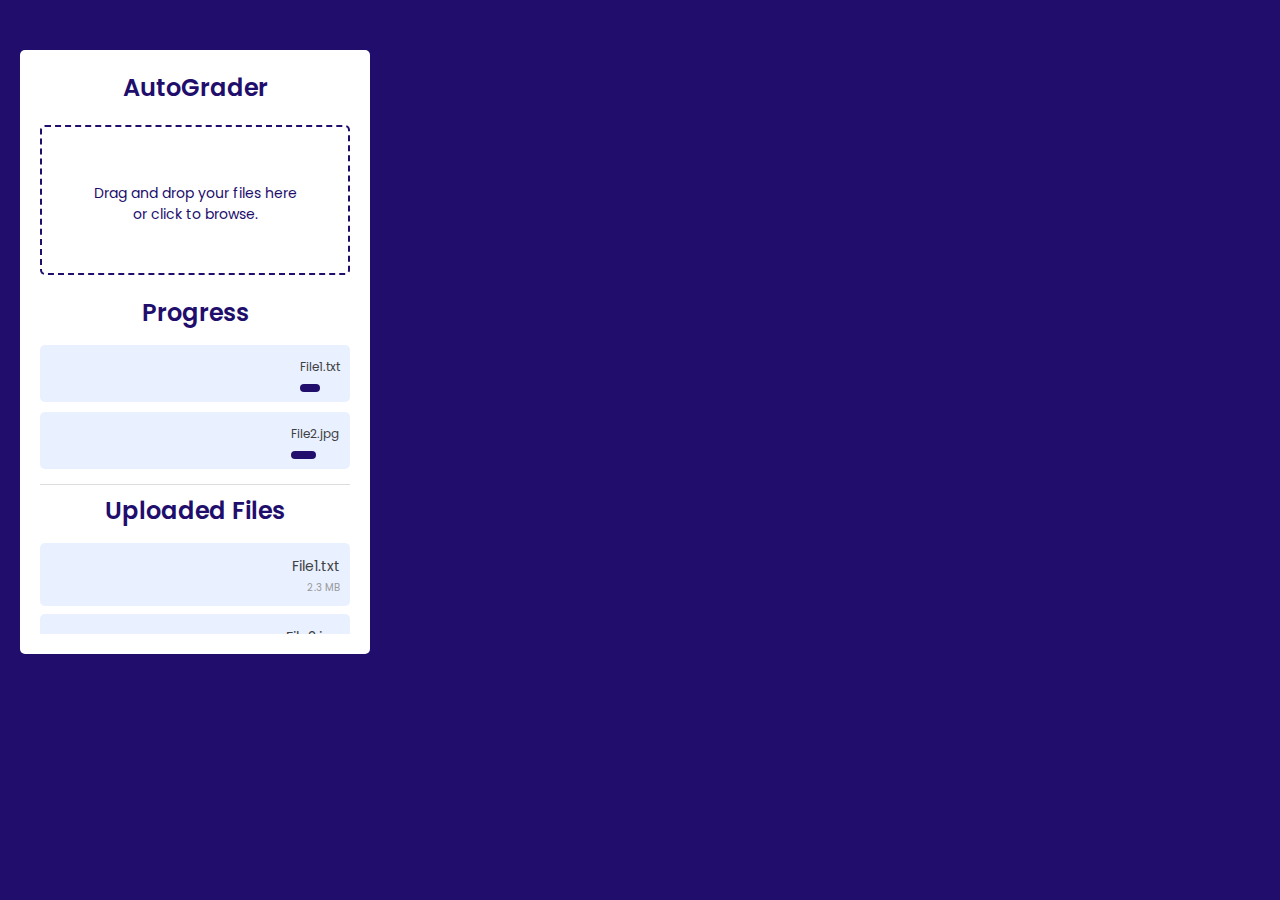
<file: frontend/autograde.html>
<!DOCTYPE html>
<html lang="en">
<head>
    <meta charset="UTF-8">
    <meta name="viewport" content="width=device-width, initial-scale=1.0">
    <link rel="stylesheet" href="css/autograde.css">
    <link type="image/x-icon" href="images/favicon.ico" rel="icon">
    <title>LearnifyAI</title>
</head>
<body>
    <div class="wrapper">
        <header>AutoGrader</header>
        <form action="#">
            <input type="file" class="file-input" hidden>
            <i class="fas fa-upload"></i>
            <p>Drag and drop your files here<br>or click to browse.</p>
        </form>
        <section class="progress-area">
            <header>Progress</header>
            <div class="row">
                <i class="fas fa-file"></i>
                <div class="details">
                    <span>File1.txt</span>
                    <div class="progress-bar">
                        <div class="progress"></div>
                    </div>
                </div>
            </div>
            <div class="row">
                <i class="fas fa-file"></i>
                <div class="details">
                    <span>File2.jpg</span>
                    <div class="progress-bar">
                        <div class="progress"></div>
                    </div>
                </div>
            </div>
        </section>
        <section class="uploaded-area">
            <header>Uploaded Files</header>
            <div class="row">
                <i class="fas fa-file"></i>
                <div class="details">
                    <span class="filename">File1.txt</span>
                    <span class="size">2.3 MB</span>
                </div>
            </div>
            <div class="row">
                <i class="fas fa-file"></i>
                <div class="details">
                    <span class="filename">File2.jpg</span>
                    <span class="size">1.8 MB</span>
                </div>
            </div>
        </section>
    </div>
    <script src="js/script.js"></script>
</body>
</html>
</file>
<file: frontend/css/autograde.css>
@import url('https://fonts.googleapis.com/css2?family=Poppins:wght@100;200;300;400;500;600;700;800;900&display=swap');

* {
    margin: 0;
    padding: 0;
    box-sizing: border-box;
    font-family: "Poppins", sans-serif;
}

body {
    display: flex;
    align-items: flex-start;
    justify-content: flex-start;
    min-height: 100vh;
    background: #210e6c;
    padding: 20px; /* Reduced padding for body */
}

.wrapper {
    width: 350px; /* Reduced width for wrapper */
    background: #fff;
    border-radius: 5px;
    padding: 20px; /* Reduced padding for wrapper */
    margin-top: 30px; /* Added margin to move it down */
}

.wrapper header {
    color: #210e6c;
    font-size: 24px; /* Reduced font size for header */
    font-weight: 600;
    text-align: center;
    margin-bottom: 15px; /* Reduced margin for header */
}

.wrapper form {
    height: 150px; /* Reduced height for form */
    display: flex;
    margin: 20px 0; /* Reduced margin for form */
    align-items: center;
    justify-content: center;
    flex-direction: column;
    border: 2px dashed #210e6c;
    cursor: pointer;
    border-radius: 5px;
    padding: 15px; /* Reduced padding for form */
}

form :where(i, p) {
    color: #210e6c;
}

form i {
    font-size: 40px; /* Reduced font size for icon */
}

form p {
    font-size: 14px; /* Reduced font size for text */
    margin-top: 8px; /* Reduced margin for text */
    text-align: center;
}

section {
    margin-top: 20px; /* Reduced margin for sections */
}

section header {
    font-size: 20px; /* Reduced font size for section header */
    color: #210e6c;
    margin-bottom: 10px; /* Reduced margin for section header */
}

section .row {
    background: #e9f0ff;
    margin-bottom: 10px; /* Reduced margin for rows */
    padding: 10px; /* Reduced padding for rows */
    border-radius: 5px;
    display: flex;
    align-items: center;
    justify-content: space-between;
}

section .row i {
    font-size: 20px; /* Reduced font size for icon */
    color: #210e6c;
}

section .details {
    display: flex;
    flex-direction: column;
    align-items: flex-end;
}

section .details span {
    font-size: 12px; /* Reduced font size for details */
    color: #404040;
    margin-top: 3px; /* Reduced margin for details */
}

.progress-bar {
    height: 8px; /* Reduced height for progress bar */
    width: 100%;
    background: #e9f0ff;
    border-radius: 5px;
    margin-top: 8px; /* Reduced margin for progress bar */
}

.progress {
    height: 100%;
    width: 50%; /* Reduced width for progress */
    background: #210e6c;
    border-radius: inherit;
}

.uploaded-area {
    max-height: 150px; /* Reduced max-height for uploaded area */
    overflow-y: auto;
    border-top: 1px solid #ddd;
    padding-top: 8px; /* Reduced padding for uploaded area */
    margin-top: 15px; /* Reduced margin for uploaded area */
}

.uploaded-area .row {
    display: flex;
    align-items: center;
    margin-bottom: 8px; /* Reduced margin for rows */
}

.uploaded-area .row i {
    font-size: 18px; /* Reduced font size for icon */
    color: #210e6c;
    margin-right: 8px; /* Reduced margin for icon */
}

.uploaded-area .details {
    display: flex;
    flex-direction: column;
}

.uploaded-area .details .filename {
    font-size: 14px; /* Reduced font size for filename */
    color: #404040;
}

.uploaded-area .details .size {
    font-size: 10px; /* Reduced font size for size */
    color: #999;
}
</file>
